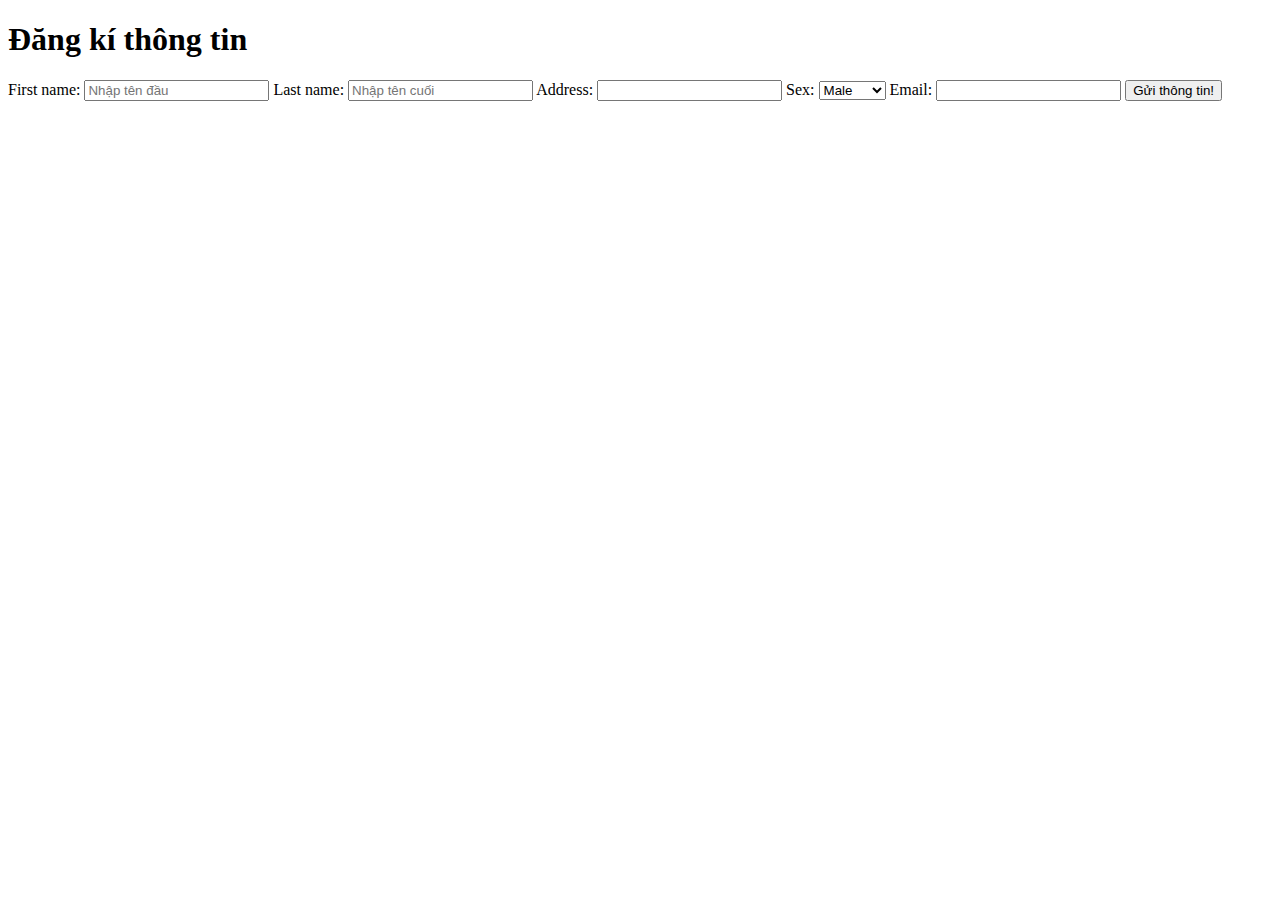
<file: ss6.2/pages/information.html>
<!DOCTYPE html>
<html lang="en">
<head>
  <meta charset="UTF-8">
  <meta name="viewport" content="width=device-width, initial-scale=1.0">
  <title>Registration Form</title>
  <style>
    /* Your CSS styles */
  </style>
</head>
<body>
  <h1>Đăng kí thông tin</h1>
  <form id="registrationForm">
    <label for="name1">First name:</label>
    <input id="name1" type="text" placeholder="Nhập tên đầu" required>
    <label for="name2">Last name:</label>
    <input id="name2" type="text" placeholder="Nhập tên cuối" required>
    <label for="address">Address:</label>
    <input type="text" id="address">
    <label for="sex">Sex:</label>
    <select id="sex">
      <option value="male">Male</option>
      <option value="female">Female</option>
      <option value="other">Other</option>
    </select>
    <label for="email">Email:</label>
    <input type="text" id="email">
    <button type="button" onclick="saveInfor()">Gửi thông tin!</button>
  </form>
  <div id="userInfo"></div>
  <script src="../js/saveInf.js"></script>  
</body>
</html>
</file>
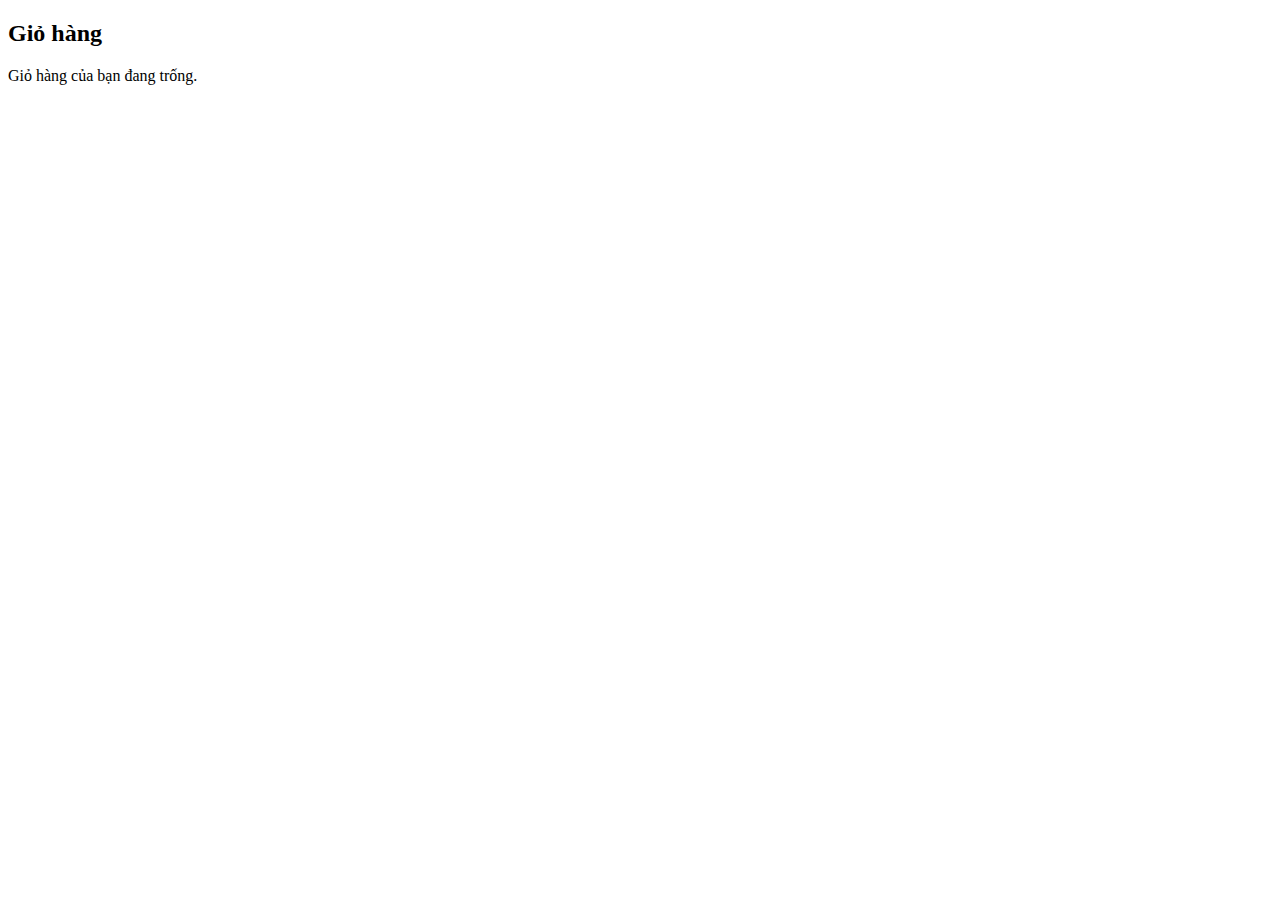
<file: ss6.2/ss06.project/pages/test.html>
<!DOCTYPE html>
<html>
<head>
    <title>Giỏ hàng</title>
</head>
<body>

<div id="cart"></div>

<script>
    // Lấy dữ liệu từ local storage
    var cartItems = localStorage.getItem('cartItems');
    cartItems = cartItems ? JSON.parse(cartItems) : [];

    // Hiển thị thông tin trong giỏ hàng
    var cartDiv = document.getElementById('cart');
    cartDiv.innerHTML = '<h2>Giỏ hàng</h2>';

    if (cartItems.length === 0) {
        cartDiv.innerHTML += '<p>Giỏ hàng của bạn đang trống.</p>';
    } else {
        cartDiv.innerHTML += '<ul>';
        cartItems.forEach(function(item) {
            cartDiv.innerHTML += '<li>' + item.name + ' - ' + item.price + '</li>';
        });
        cartDiv.innerHTML += '</ul>';
    }
</script>

</body>
</html>
</file>
